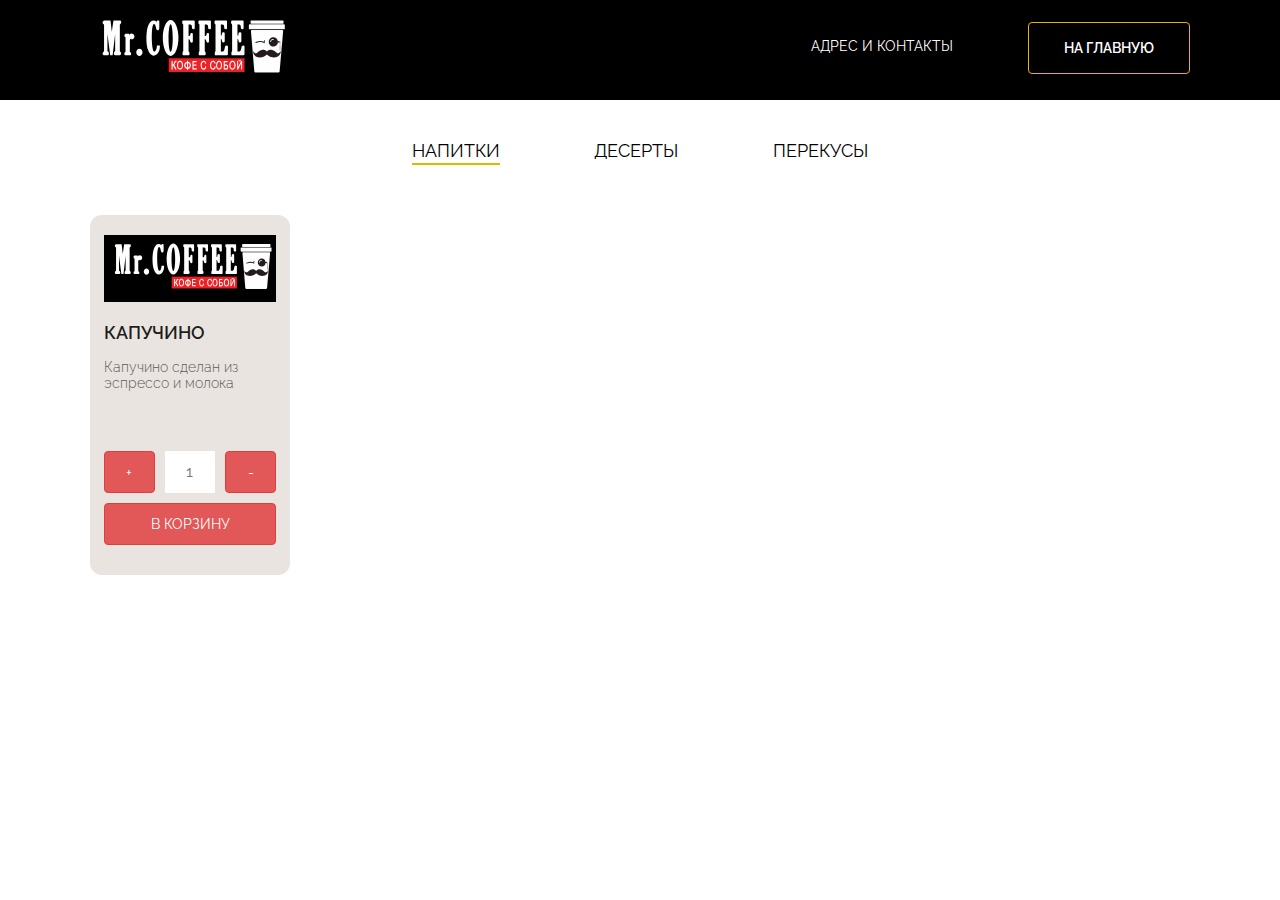
<file: catalog-page.html>
<!doctype html>
<html lang="ru">
<head>
    <meta charset="UTF-8">
    <meta name="viewport"
          content="width=device-width, user-scalable=no, initial-scale=1.0, maximum-scale=1.0, minimum-scale=1.0">
    <meta http-equiv="X-UA-Compatible" content="ie=edge">
    <link rel="stylesheet" href="css/catalog-style.css">
    <link rel="stylesheet" href="css/adaptive.css">
    <link rel="preconnect" href="https://fonts.googleapis.com">
    <link rel="preconnect" href="https://fonts.gstatic.com" crossorigin>
    <link href="https://fonts.googleapis.com/css2?family=Oswald:wght@300;400;500;600;700&family=Raleway:ital,wght@0,300;
    0,400;0,500;0,600;0,700;1,400&display=swap" rel="stylesheet">
    <title>Меню в Mr. COFFEE</title>
</head>
<body>
<header class="header">
    <div class="container">
        <div class="header-container">
            <div class="logo">
                <a href="index.html" class="logo-link">
                    <img class="logo__img" src="img/logo.svg" alt="logo" width="200">
                </a>
            </div>
            <nav class="navigation">
                <ul class="list-navigation">
                    <li class="nav-item"><a href="#" class="link-menu">Адрес и контакты</a></li>
                </ul>
                <button class="btn" type="button" id="header-btn">
                    <a href="index.html" class="order-link">на главную</a>
                </button>
            </nav>
        </div>
    </div>
</header>
<main class="main">
    <section class="section_2">
        <div class="container section_2-container">
            <nav class="nav-box">
                <ul class="menu__goods-ul">
                    <li class="menu__goods-item" id="drinks">Напитки</li>
                    <li class="menu__goods-item" id="desserts">Десерты</li>
                    <li class="menu__goods-item" id="food">Перекусы</li>
                </ul>
            </nav>
            <div class="goods-box" datatype="drinks">
                <div class="goods__card">
                    <div class="img__good">
                        <img src="img/logo.svg" alt="capuccino">
                    </div>
                    <div class="title__good">Капучино</div>
                    <div class="description__good">Капучино сделан из эспрессо и молока</div>
                    <div class="goods__btns">
                        <button class="add_cart-btn" id="plus__btn1">+</button>
                        <input type="text" class="input__quantity" id="capuccino" placeholder="1">
                        <button class="add_cart-btn" id="sub__btn1">-</button>
                        <button class="add_cart-btn" id="add-cart">В корзину</button>
                    </div>
                </div>
            </div>

        </div>
    </section>

</main>
<script src="script/main.js"></script>
</body>
</html>
</file>
<file: css/catalog-style.css>
*{
    margin: 0;
    padding: 0;
}

body{
    box-sizing: border-box;
}
.container{
    max-width: 1280px;
    margin: 0 auto;
}
header{
    background: black;
    width: 100%;
    height: 80px;
    padding-top: 10px;
    padding-bottom: 10px;
}
.header-container{
    display: flex;
    justify-content: space-between;
    align-items: center;
    margin: 0 auto;
}
.header-container::after, .header-container::before{
    box-sizing: border-box;
}
#header-btn:hover{
    background: rgb(231, 181, 0);
}
.navigation{
    display: flex;
    align-items: center;
    justify-content: space-between;
}
.list-navigation{
    font-family: Raleway, sans-serif;
    font-size: 14px;
    font-weight: 400;
    text-transform: uppercase;
    display: flex;
    align-items: center;
    justify-content: space-between;
    color: white;
    margin-right: 25px;
}
.nav-item{
    list-style: none;
    margin-right: 50px;
    cursor: pointer;

    transition: .3s;
    border-bottom: 4px solid rgba(0,0,0, 0%);
}
.nav-item:hover{
    border-bottom: 2px solid #e7b500;
}
.link-menu, .order-link{
    text-decoration: none;
    color: white;
}
.btn, button{
    margin: 0;
    padding: 17px 35px;
    border: 1px solid #e7b500;
    border-radius: 4px;
    color: white;
    background: none;
    text-transform: uppercase;
    font-weight: 600;
    font-family: Raleway, sans-serif;
    font-size: 14px;

    transition: .3s;
    cursor: pointer;
}
.section_2-container{
    display: flex;
    flex-direction: column;
    align-items: center;
}

.nav-box{
    width: 50%;
}

.menu__goods-ul{
    display: flex;
    justify-content: space-around;
    align-items: center;
    margin-top: 40px;
}
.menu__goods-item{
    list-style: none;
    cursor: pointer;

    font-family: Raleway, sans-serif;
    font-size: 18px;
    text-transform: uppercase;

    padding-bottom: 2px;
    border-bottom: 2px solid rgba(231, 181, 0, 0);
}
#drinks{
    border-bottom: 2px solid #e7b500;
}

.goods-box{
    padding-top: 50px;
    width: 100%;
    display: grid;
    grid-template-columns: repeat(auto-fit, 200px);
    grid-column-gap: 40px;
    grid-row-gap: 40px;
    grid-template-rows: auto;
}
.goods__card{
    font-family: Raleway, sans-serif;

    display: flex;
    flex-direction: column;
    justify-content: space-between;
    padding: 20px 14px 30px;
    border-radius: 12px;

    background: rgba(138, 114, 90, 0.19);
}
.img__good{
    background: black;
    margin-bottom: 20px;
}
.title__good{
    font-size: 18px;
    text-transform: uppercase;
    font-weight: 600;
    color: rgba(10, 10, 10, 0.91);

    margin-bottom: 16px;
}
.description__good{
    font-size: 14px;
    font-weight: 300;

    color: #5d5c5c;

    margin-bottom: 60px;
}

.goods__btns{
    display: grid;
    grid-template-columns: repeat(3, 1fr);
    grid-template-rows: max-content;
    grid-gap: 10px;
}
.input__quantity{
    width: 100%;
    font-family: Raleway, sans-serif;
    font-size: 16px;
    text-align: center;

    border: none;
    outline: none;
}
.input__quantity::placeholder{
    font-size: 16px;
}
.add_cart-btn{
    font-weight: 400;
    background-color: rgba(224, 62, 62, 0.85);
    border-color: #e03e3e;
    padding: 12px 20px;
}
#add-cart{
    grid-column: 1 / -1;
}
</file>
<file: css/adaptive.css>
@media screen and (max-width: 1366px){
    .container{
        max-width: 1200px;
    }

    .title-video{
        margin-top: -530px;
    }
    .title{
        max-width: 600px;
        font-size: 40px;
    }
    .description{
        font-size: 20px;
    }

}
@media screen and (max-width: 1280px){
    .container{
        max-width: 1100px;
    }

    .title-video{
        margin-top: -500px;
    }
    .title{
        max-width: 600px;
        font-size: 40px;
    }
    .description{
        font-size: 20px;
    }

}
@media screen and (max-width: 1200px){
    .container{
        max-width: 1000px;
    }

    .title-video{
        margin-top: -500px;
    }
    .title{
        max-width: 600px;
        font-size: 40px;
    }
    .description{
        font-size: 20px;
    }

}
@media screen and (max-width: 1024px){
    .section_1-container{
        padding-bottom: 65px;
    }
    .container{
        max-width: 800px;
    }
    .header{
        height: 50px;
    }
    .nav-item{
        font-size: 12px;
    }
    .logo__img{
        width: 150px;
    }
    .btn{
        font-size: 12px;
        padding: 11px 24px;
    }
    .title-video{
        font-size: 36px;
        margin-top: -160px;
    }
    .description{
        font-size: 18px;
        margin-bottom: 40px;
    }
    .buttons{
        display: flex;
        justify-content: space-between;
        align-items: center;
    }
    .video-btn{
        margin: 0 auto;
        font-size: 18px;
        padding: 12px 36px;
    }
    #catalog-btn{
        padding: 12px 49px;
    }

}
@media screen and (max-width: 860px){
    .nav-item, .btn{
        font-size: 10px;
    }
    .btn{
        padding: 9px 18px;
    }
    .header{
        padding-bottom: 8px;
    }
    .container{
        max-width: 640px;
    }
    .logo__img{
        width: 100px;
        padding-top: 6px;
    }
    .title-video{
        margin-top: -320px;
    }
    .title{
        font-size: 30px;
        margin-bottom: 30px;
    }
    .description{
        font-size: 16px;
        margin-bottom: 30px;
    }
}
@media screen and (max-width: 670px){
    .nav-item, .btn{
        font-size: 10px;
    }
    .btn{
        padding: 9px 18px;
    }
    .header{
        padding-bottom: 8px;
    }
    .container{
        max-width: 580px;
    }
    .logo__img{
        width: 100px;
        padding-top: 6px;
    }
    .title-video{
        display: flex;
        justify-content: center;
        align-items: center;
        flex-direction: column;
        margin-top: -290px;
    }
    .title{
        text-align: center;
        width: 60%;
        font-size: 24px;
        margin-bottom: 30px;
    }
    .description{
        font-size: 14px;
        margin-bottom: 30px;
        width: 50%;
    }
    .buttons{
        width: 60%;
        display: flex;
        align-items: center;
        justify-content: space-between;
        flex-direction: column;

    }
    .video-btn{
        width: 80%;
        margin-right: 0;
        margin-bottom: 20px;
    }
}
@media screen and (max-width: 414px)and (max-height: 920px){
    .navigation{
        display: none;
    }
    .header{
        position: fixed;
        padding: 5px;
    }
    .container{
        max-width: 360px;
    }
    .header-container{
        justify-content: center;
    }
    .section_1-container{
        overflow: hidden;
    }
    .block-video{
        width: 360px;
        height: 560px;
        /*padding-top: 100px;*/
    }
    .videoback{
        margin-top: 300px;
        width: 600%;
    }
    .logo__img{
        width: 100px;
        padding-top: 6px;
    }
    .title-video{
        display: flex;
        justify-content: center;
        align-items: center;
        flex-direction: column;
        margin-top: -295px;
    }
    .title{
        text-align: right;
        width: 80%;
        font-size: 24px;
        margin-bottom: 60px;
        padding-left: 10px;
    }
    .description{
        font-size: 14px;
        text-align: right;
        margin-bottom: 100px;
        width: 80%;
        border-left: 0;
        border-right: 2px solid rgba(231, 181, 0, 0.7);
        padding-left: 0;
        padding-right: 5px;
    }
    .buttons{
        width: 100%;
        display: flex;
        align-items: center;
        justify-content: space-between;
        flex-direction: column;
        margin-bottom: 250px;

    }
    .video-btn{
        font-size: 20px;
        width: 100%;
        margin-right: 0;
        margin-bottom: 40px;
    }
}
@media screen and (max-width: 360px){
    .navigation{
        display: none;
    }
    .header{
        position: fixed;
        padding: 5px;
    }
    .container{
        max-width: 360px;
    }
    .header-container{
        justify-content: center;
    }
    .section_1-container{
        overflow: hidden;
    }
    .block-video{
        width: 360px;
        height: 560px;
        /*padding-top: 100px;*/
    }
    .videoback{
        margin-top: 300px;
        width: 600%;
    }
    .logo__img{
        width: 100px;
        padding-top: 6px;
    }
    .title-video{
        display: flex;
        justify-content: center;
        align-items: center;
        flex-direction: column;
        margin-top: -340px;
    }
    .title{
        text-align: right;
        width: 80%;
        font-size: 24px;
        margin-bottom: 60px;
        padding-left: 10px;
    }
    .description{
        font-size: 14px;
        text-align: right;
        margin-bottom: 100px;
        width: 80%;
        border-left: 0;
        border-right: 2px solid rgba(231, 181, 0, 0.7);
        padding-left: 0;
        padding-right: 5px;
    }
    .buttons{
        width: 90%;
        display: flex;
        align-items: center;
        justify-content: space-between;
        flex-direction: column;
        margin-bottom: 250px;

    }
    .video-btn{
        font-size: 20px;
        width: 100%;
        margin-right: 0;
        margin-bottom: 40px;
    }
}
@media screen and (max-width: 375px) and (max-height: 667px){
    .navigation{
        display: none;
    }
    .header{
        position: fixed;
        padding: 5px;
    }
    .container{
        max-width: 360px;
    }
    .header-container{
        justify-content: center;
    }
    .section_1-container{
        overflow: hidden;
    }
    .block-video{
        width: 360px;
        height: 560px;
        /*padding-top: 100px;*/
    }
    .videoback{
        margin-top: 300px;
        width: 600%;
    }
    .logo__img{
        width: 100px;
        padding-top: 6px;
    }
    .title-video{
        display: flex;
        justify-content: center;
        align-items: center;
        flex-direction: column;
        margin-top: -385px;
    }
    .title{
        text-align: right;
        width: 80%;
        font-size: 24px;
        margin-bottom: 60px;
        padding-left: 10px;
    }
    .description{
        font-size: 14px;
        text-align: right;
        margin-bottom: 100px;
        width: 80%;
        border-left: 0;
        border-right: 2px solid rgba(231, 181, 0, 0.7);
        padding-left: 0;
        padding-right: 5px;
    }
    .buttons{
        width: 90%;
        display: flex;
        align-items: center;
        justify-content: space-between;
        flex-direction: column;
        margin-bottom: 250px;

    }
    .video-btn{
        font-size: 20px;
        width: 100%;
        margin-right: 0;
        margin-bottom: 40px;
    }
}
</file>
